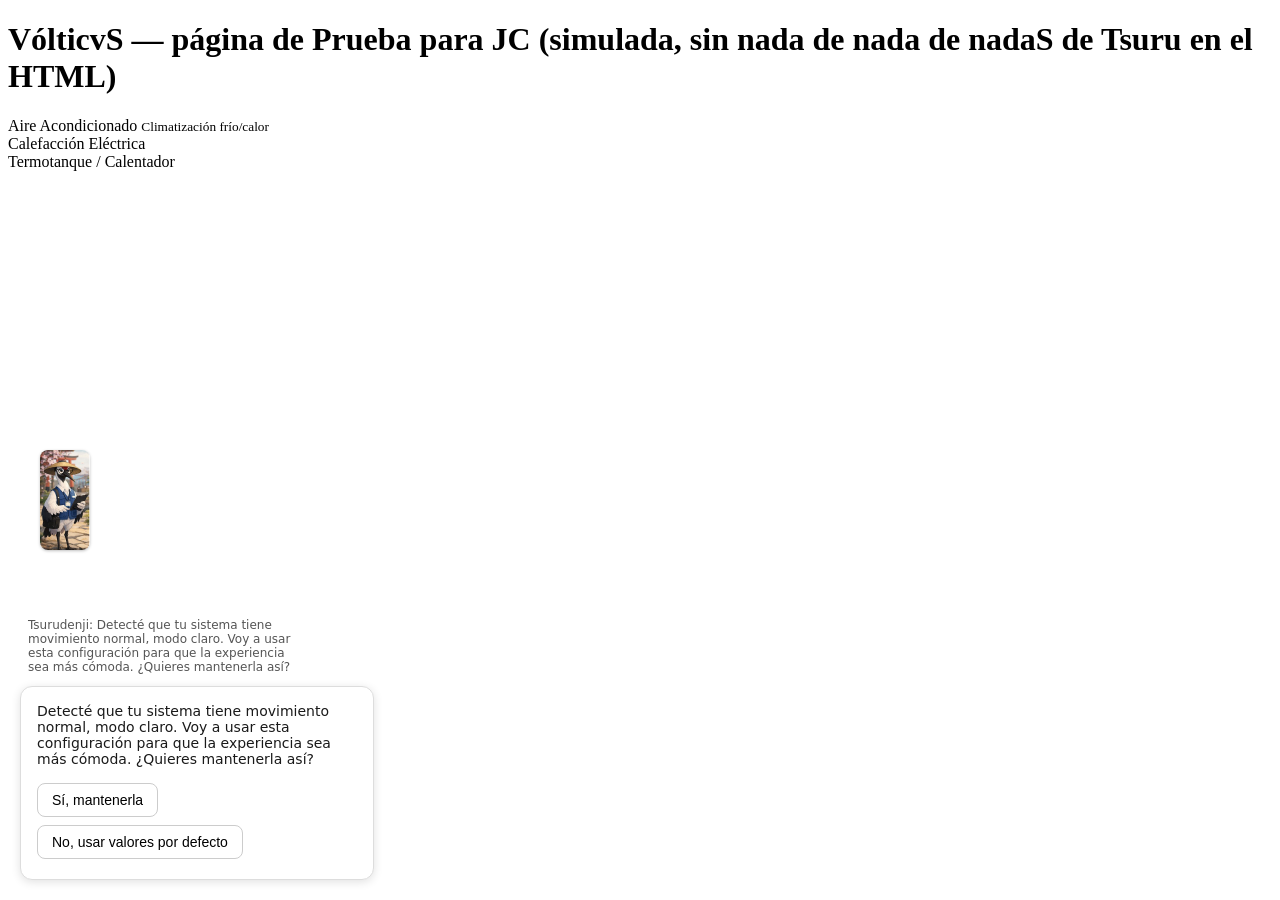
<file: prueba_integracion_jc.html>
<!DOCTYPE html>
<html lang="es">
<head><meta charset="UTF-8"><title>Simulación de la página de JC</title></head>
<body>
  <h1>VólticvS — página de Prueba para JC (simulada, sin nada de nada de nadaS de Tsuru en el HTML)</h1>
  <div class="toggle-row">
    <span>Aire Acondicionado</span>
    <small>Climatización frío/calor</small>
  </div>
  <div class="toggle-row">
    <span>Calefacción Eléctrica</span>
  </div>
  <div class="toggle-row">
    <span>Termotanque / Calentador</span>
  </div>

  <!-- ÚNICA línea que JC necesita agregar: -->
  <script src="tsuru.js"></script>
</body>
</html>
</file>
